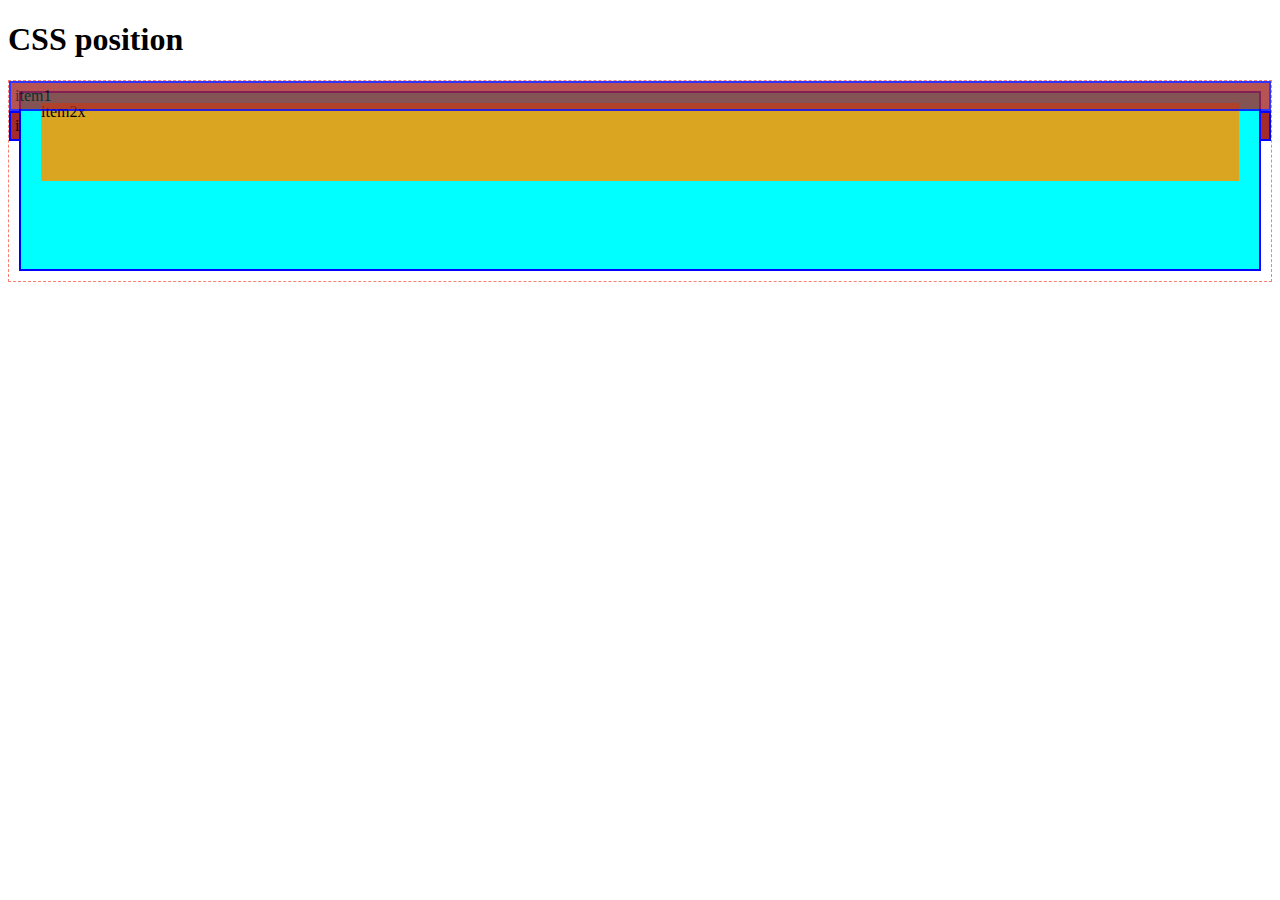
<file: index.html>
<!DOCTYPE html>
<html lang="en">
<head>
    <meta charset="UTF-8">
    <meta name="viewport" content="width=device-width, initial-scale=1.0">
    <title>CSS Position</title>
    <link rel="stylesheet" href="./styles.css">
</head>
<body>
    <h1>CSS position</h1>
    <div class="container">
        <div class="item item1">item1</div>
        <div class="item item2">
            <div class="item2x">
                item2x
            </div>
        </div>
        <div class="item">item3</div>
    </div>
</body>
</html>
</file>
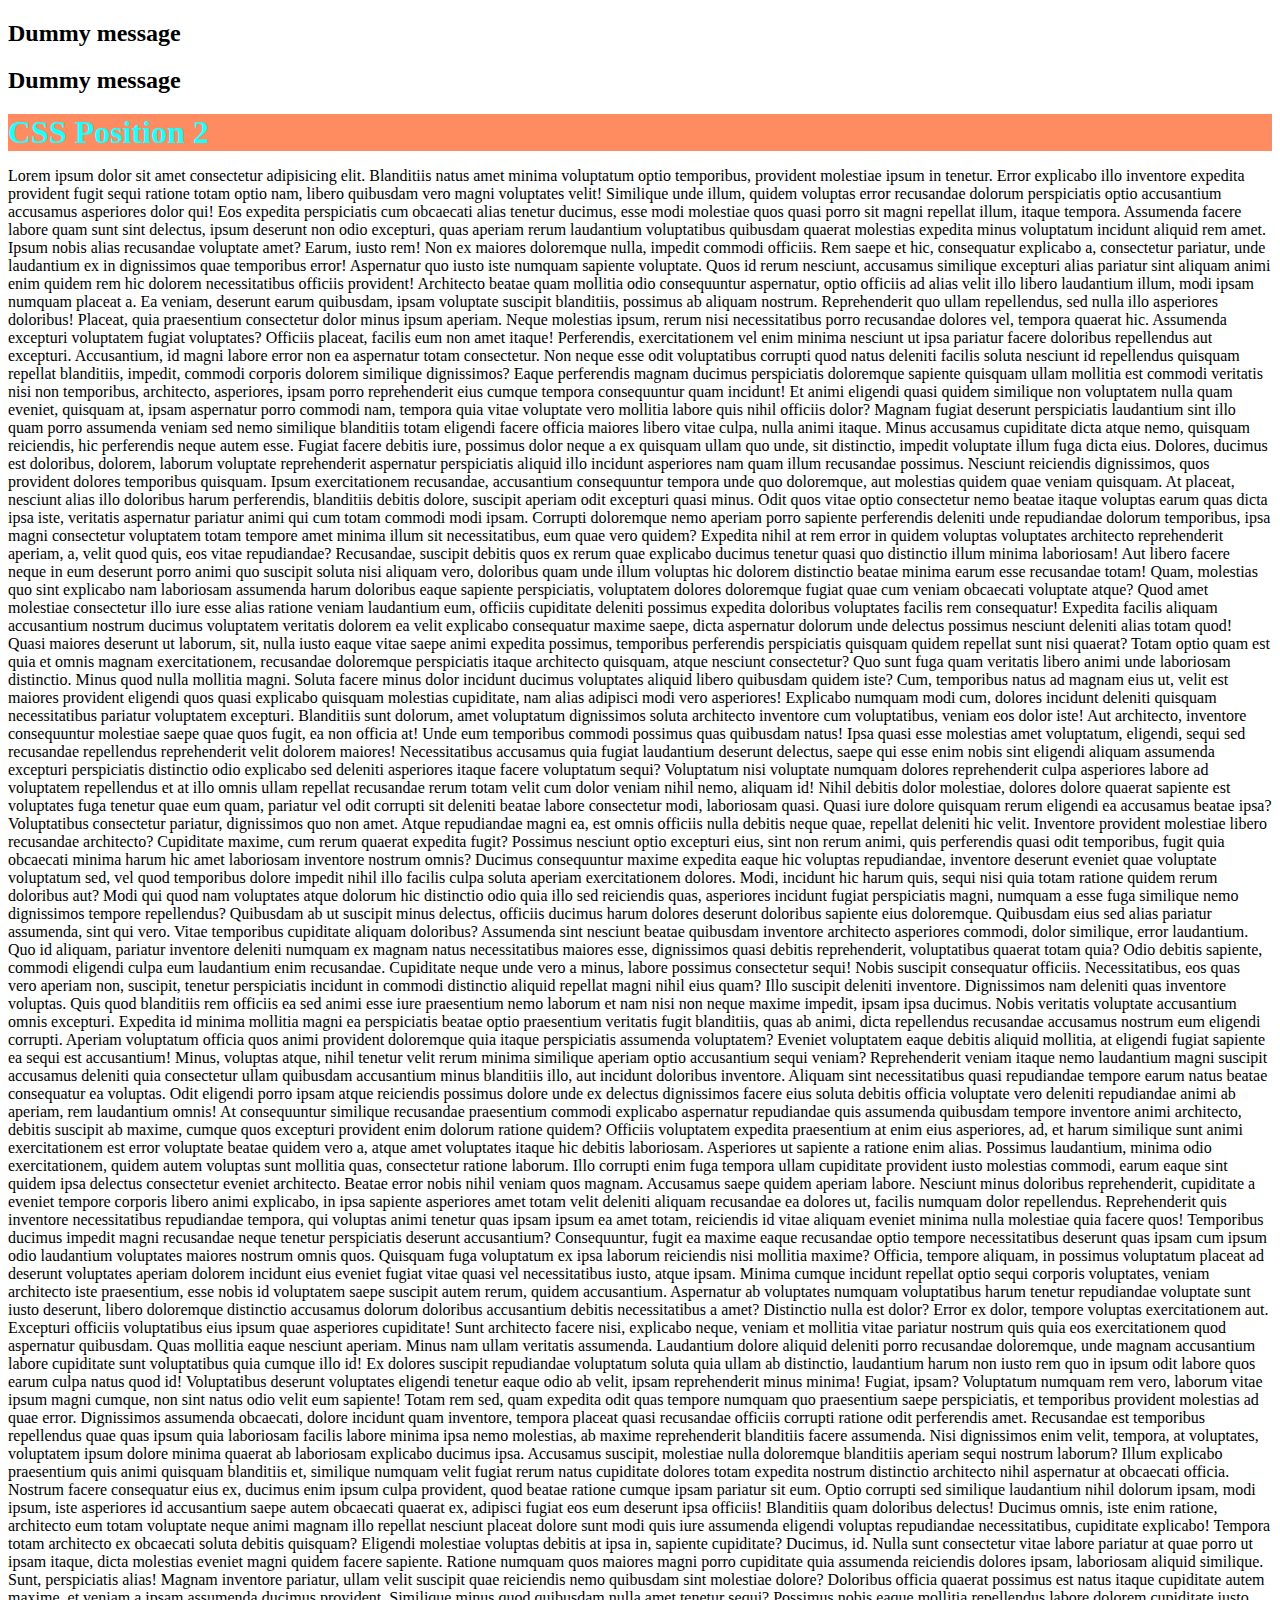
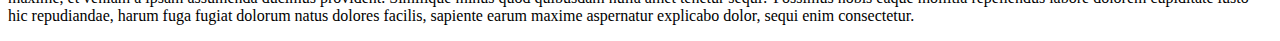
<file: page2.html>
<!DOCTYPE html>
<html lang="en">
<head>
    <meta charset="UTF-8">
    <meta name="viewport" content="width=device-width, initial-scale=1.0">
    <title>Position2</title>
    <style>
        h1{
            position: sticky;
            color: aqua;
            top: 00px;
            /* bottom: 10px; */
            /* left: 20px; */
            /* right: 20px; */
            margin: 0;
            opacity: 0.9;
            /* display: none; */
            background-color: coral;
        }
        /* h1{
            position: fixed;
            color: aqua;
            top: 10px;
            bottom: 10px;
            left: 20px;
            right: 20px;
            margin: 0;
            opacity: 0.9;
            display: none;
            background-color: coral;
        } */
    </style>
</head>
<body>
    <h2>Dummy message</h2>
    <h2>Dummy message</h2>
    <h1>CSS Position 2</h1>
    <p>
        Lorem ipsum dolor sit amet consectetur adipisicing elit. Blanditiis natus amet minima voluptatum optio temporibus, provident molestiae ipsum in tenetur. Error explicabo illo inventore expedita provident fugit sequi ratione totam optio nam, libero quibusdam vero magni voluptates velit! Similique unde illum, quidem voluptas error recusandae dolorum perspiciatis optio accusantium accusamus asperiores dolor qui! Eos expedita perspiciatis cum obcaecati alias tenetur ducimus, esse modi molestiae quos quasi porro sit magni repellat illum, itaque tempora. Assumenda facere labore quam sunt sint delectus, ipsum deserunt non odio excepturi, quas aperiam rerum laudantium voluptatibus quibusdam quaerat molestias expedita minus voluptatum incidunt aliquid rem amet. Ipsum nobis alias recusandae voluptate amet? Earum, iusto rem! Non ex maiores doloremque nulla, impedit commodi officiis. Rem saepe et hic, consequatur explicabo a, consectetur pariatur, unde laudantium ex in dignissimos quae temporibus error! Aspernatur quo iusto iste numquam sapiente voluptate. Quos id rerum nesciunt, accusamus similique excepturi alias pariatur sint aliquam animi enim quidem rem hic dolorem necessitatibus officiis provident! Architecto beatae quam mollitia odio consequuntur aspernatur, optio officiis ad alias velit illo libero laudantium illum, modi ipsam numquam placeat a. Ea veniam, deserunt earum quibusdam, ipsam voluptate suscipit blanditiis, possimus ab aliquam nostrum. Reprehenderit quo ullam repellendus, sed nulla illo asperiores doloribus! Placeat, quia praesentium consectetur dolor minus ipsum aperiam. Neque molestias ipsum, rerum nisi necessitatibus porro recusandae dolores vel, tempora quaerat hic. Assumenda excepturi voluptatem fugiat voluptates? Officiis placeat, facilis eum non amet itaque! Perferendis, exercitationem vel enim minima nesciunt ut ipsa pariatur facere doloribus repellendus aut excepturi. Accusantium, id magni labore error non ea aspernatur totam consectetur. Non neque esse odit voluptatibus corrupti quod natus deleniti facilis soluta nesciunt id repellendus quisquam repellat blanditiis, impedit, commodi corporis dolorem similique dignissimos? Eaque perferendis magnam ducimus perspiciatis doloremque sapiente quisquam ullam mollitia est commodi veritatis nisi non temporibus, architecto, asperiores, ipsam porro reprehenderit eius cumque tempora consequuntur quam incidunt! Et animi eligendi quasi quidem similique non voluptatem nulla quam eveniet, quisquam at, ipsam aspernatur porro commodi nam, tempora quia vitae voluptate vero mollitia labore quis nihil officiis dolor? Magnam fugiat deserunt perspiciatis laudantium sint illo quam porro assumenda veniam sed nemo similique blanditiis totam eligendi facere officia maiores libero vitae culpa, nulla animi itaque. Minus accusamus cupiditate dicta atque nemo, quisquam reiciendis, hic perferendis neque autem esse. Fugiat facere debitis iure, possimus dolor neque a ex quisquam ullam quo unde, sit distinctio, impedit voluptate illum fuga dicta eius. Dolores, ducimus est doloribus, dolorem, laborum voluptate reprehenderit aspernatur perspiciatis aliquid illo incidunt asperiores nam quam illum recusandae possimus. Nesciunt reiciendis dignissimos, quos provident dolores temporibus quisquam. Ipsum exercitationem recusandae, accusantium consequuntur tempora unde quo doloremque, aut molestias quidem quae veniam quisquam. At placeat, nesciunt alias illo doloribus harum perferendis, blanditiis debitis dolore, suscipit aperiam odit excepturi quasi minus. Odit quos vitae optio consectetur nemo beatae itaque voluptas earum quas dicta ipsa iste, veritatis aspernatur pariatur animi qui cum totam commodi modi ipsam. Corrupti doloremque nemo aperiam porro sapiente perferendis deleniti unde repudiandae dolorum temporibus, ipsa magni consectetur voluptatem totam tempore amet minima illum sit necessitatibus, eum quae vero quidem? Expedita nihil at rem error in quidem voluptas voluptates architecto reprehenderit aperiam, a, velit quod quis, eos vitae repudiandae? Recusandae, suscipit debitis quos ex rerum quae explicabo ducimus tenetur quasi quo distinctio illum minima laboriosam! Aut libero facere neque in eum deserunt porro animi quo suscipit soluta nisi aliquam vero, doloribus quam unde illum voluptas hic dolorem distinctio beatae minima earum esse recusandae totam! Quam, molestias quo sint explicabo nam laboriosam assumenda harum doloribus eaque sapiente perspiciatis, voluptatem dolores doloremque fugiat quae cum veniam obcaecati voluptate atque? Quod amet molestiae consectetur illo iure esse alias ratione veniam laudantium eum, officiis cupiditate deleniti possimus expedita doloribus voluptates facilis rem consequatur! Expedita facilis aliquam accusantium nostrum ducimus voluptatem veritatis dolorem ea velit explicabo consequatur maxime saepe, dicta aspernatur dolorum unde delectus possimus nesciunt deleniti alias totam quod! Quasi maiores deserunt ut laborum, sit, nulla iusto eaque vitae saepe animi expedita possimus, temporibus perferendis perspiciatis quisquam quidem repellat sunt nisi quaerat? Totam optio quam est quia et omnis magnam exercitationem, recusandae doloremque perspiciatis itaque architecto quisquam, atque nesciunt consectetur? Quo sunt fuga quam veritatis libero animi unde laboriosam distinctio. Minus quod nulla mollitia magni. Soluta facere minus dolor incidunt ducimus voluptates aliquid libero quibusdam quidem iste? Cum, temporibus natus ad magnam eius ut, velit est maiores provident eligendi quos quasi explicabo quisquam molestias cupiditate, nam alias adipisci modi vero asperiores! Explicabo numquam modi cum, dolores incidunt deleniti quisquam necessitatibus pariatur voluptatem excepturi. Blanditiis sunt dolorum, amet voluptatum dignissimos soluta architecto inventore cum voluptatibus, veniam eos dolor iste! Aut architecto, inventore consequuntur molestiae saepe quae quos fugit, ea non officia at! Unde eum temporibus commodi possimus quas quibusdam natus! Ipsa quasi esse molestias amet voluptatum, eligendi, sequi sed recusandae repellendus reprehenderit velit dolorem maiores! Necessitatibus accusamus quia fugiat laudantium deserunt delectus, saepe qui esse enim nobis sint eligendi aliquam assumenda excepturi perspiciatis distinctio odio explicabo sed deleniti asperiores itaque facere voluptatum sequi? Voluptatum nisi voluptate numquam dolores reprehenderit culpa asperiores labore ad voluptatem repellendus et at illo omnis ullam repellat recusandae rerum totam velit cum dolor veniam nihil nemo, aliquam id! Nihil debitis dolor molestiae, dolores dolore quaerat sapiente est voluptates fuga tenetur quae eum quam, pariatur vel odit corrupti sit deleniti beatae labore consectetur modi, laboriosam quasi. Quasi iure dolore quisquam rerum eligendi ea accusamus beatae ipsa? Voluptatibus consectetur pariatur, dignissimos quo non amet. Atque repudiandae magni ea, est omnis officiis nulla debitis neque quae, repellat deleniti hic velit. Inventore provident molestiae libero recusandae architecto? Cupiditate maxime, cum rerum quaerat expedita fugit? Possimus nesciunt optio excepturi eius, sint non rerum animi, quis perferendis quasi odit temporibus, fugit quia obcaecati minima harum hic amet laboriosam inventore nostrum omnis? Ducimus consequuntur maxime expedita eaque hic voluptas repudiandae, inventore deserunt eveniet quae voluptate voluptatum sed, vel quod temporibus dolore impedit nihil illo facilis culpa soluta aperiam exercitationem dolores. Modi, incidunt hic harum quis, sequi nisi quia totam ratione quidem rerum doloribus aut? Modi qui quod nam voluptates atque dolorum hic distinctio odio quia illo sed reiciendis quas, asperiores incidunt fugiat perspiciatis magni, numquam a esse fuga similique nemo dignissimos tempore repellendus? Quibusdam ab ut suscipit minus delectus, officiis ducimus harum dolores deserunt doloribus sapiente eius doloremque. Quibusdam eius sed alias pariatur assumenda, sint qui vero. Vitae temporibus cupiditate aliquam doloribus? Assumenda sint nesciunt beatae quibusdam inventore architecto asperiores commodi, dolor similique, error laudantium. Quo id aliquam, pariatur inventore deleniti numquam ex magnam natus necessitatibus maiores esse, dignissimos quasi debitis reprehenderit, voluptatibus quaerat totam quia? Odio debitis sapiente, commodi eligendi culpa eum laudantium enim recusandae. Cupiditate neque unde vero a minus, labore possimus consectetur sequi! Nobis suscipit consequatur officiis. Necessitatibus, eos quas vero aperiam non, suscipit, tenetur perspiciatis incidunt in commodi distinctio aliquid repellat magni nihil eius quam? Illo suscipit deleniti inventore. Dignissimos nam deleniti quas inventore voluptas. Quis quod blanditiis rem officiis ea sed animi esse iure praesentium nemo laborum et nam nisi non neque maxime impedit, ipsam ipsa ducimus. Nobis veritatis voluptate accusantium omnis excepturi. Expedita id minima mollitia magni ea perspiciatis beatae optio praesentium veritatis fugit blanditiis, quas ab animi, dicta repellendus recusandae accusamus nostrum eum eligendi corrupti. Aperiam voluptatum officia quos animi provident doloremque quia itaque perspiciatis assumenda voluptatem? Eveniet voluptatem eaque debitis aliquid mollitia, at eligendi fugiat sapiente ea sequi est accusantium! Minus, voluptas atque, nihil tenetur velit rerum minima similique aperiam optio accusantium sequi veniam? Reprehenderit veniam itaque nemo laudantium magni suscipit accusamus deleniti quia consectetur ullam quibusdam accusantium minus blanditiis illo, aut incidunt doloribus inventore. Aliquam sint necessitatibus quasi repudiandae tempore earum natus beatae consequatur ea voluptas. Odit eligendi porro ipsam atque reiciendis possimus dolore unde ex delectus dignissimos facere eius soluta debitis officia voluptate vero deleniti repudiandae animi ab aperiam, rem laudantium omnis! At consequuntur similique recusandae praesentium commodi explicabo aspernatur repudiandae quis assumenda quibusdam tempore inventore animi architecto, debitis suscipit ab maxime, cumque quos excepturi provident enim dolorum ratione quidem? Officiis voluptatem expedita praesentium at enim eius asperiores, ad, et harum similique sunt animi exercitationem est error voluptate beatae quidem vero a, atque amet voluptates itaque hic debitis laboriosam. Asperiores ut sapiente a ratione enim alias. Possimus laudantium, minima odio exercitationem, quidem autem voluptas sunt mollitia quas, consectetur ratione laborum. Illo corrupti enim fuga tempora ullam cupiditate provident iusto molestias commodi, earum eaque sint quidem ipsa delectus consectetur eveniet architecto. Beatae error nobis nihil veniam quos magnam. Accusamus saepe quidem aperiam labore. Nesciunt minus doloribus reprehenderit, cupiditate a eveniet tempore corporis libero animi explicabo, in ipsa sapiente asperiores amet totam velit deleniti aliquam recusandae ea dolores ut, facilis numquam dolor repellendus. Reprehenderit quis inventore necessitatibus repudiandae tempora, qui voluptas animi tenetur quas ipsam ipsum ea amet totam, reiciendis id vitae aliquam eveniet minima nulla molestiae quia facere quos! Temporibus ducimus impedit magni recusandae neque tenetur perspiciatis deserunt accusantium? Consequuntur, fugit ea maxime eaque recusandae optio tempore necessitatibus deserunt quas ipsam cum ipsum odio laudantium voluptates maiores nostrum omnis quos. Quisquam fuga voluptatum ex ipsa laborum reiciendis nisi mollitia maxime? Officia, tempore aliquam, in possimus voluptatum placeat ad deserunt voluptates aperiam dolorem incidunt eius eveniet fugiat vitae quasi vel necessitatibus iusto, atque ipsam. Minima cumque incidunt repellat optio sequi corporis voluptates, veniam architecto iste praesentium, esse nobis id voluptatem saepe suscipit autem rerum, quidem accusantium. Aspernatur ab voluptates numquam voluptatibus harum tenetur repudiandae voluptate sunt iusto deserunt, libero doloremque distinctio accusamus dolorum doloribus accusantium debitis necessitatibus a amet? Distinctio nulla est dolor? Error ex dolor, tempore voluptas exercitationem aut. Excepturi officiis voluptatibus eius ipsum quae asperiores cupiditate! Sunt architecto facere nisi, explicabo neque, veniam et mollitia vitae pariatur nostrum quis quia eos exercitationem quod aspernatur quibusdam. Quas mollitia eaque nesciunt aperiam. Minus nam ullam veritatis assumenda. Laudantium dolore aliquid deleniti porro recusandae doloremque, unde magnam accusantium labore cupiditate sunt voluptatibus quia cumque illo id! Ex dolores suscipit repudiandae voluptatum soluta quia ullam ab distinctio, laudantium harum non iusto rem quo in ipsum odit labore quos earum culpa natus quod id! Voluptatibus deserunt voluptates eligendi tenetur eaque odio ab velit, ipsam reprehenderit minus minima! Fugiat, ipsam? Voluptatum numquam rem vero, laborum vitae ipsum magni cumque, non sint natus odio velit eum sapiente! Totam rem sed, quam expedita odit quas tempore numquam quo praesentium saepe perspiciatis, et temporibus provident molestias ad quae error. Dignissimos assumenda obcaecati, dolore incidunt quam inventore, tempora placeat quasi recusandae officiis corrupti ratione odit perferendis amet. Recusandae est temporibus repellendus quae quas ipsum quia laboriosam facilis labore minima ipsa nemo molestias, ab maxime reprehenderit blanditiis facere assumenda. Nisi dignissimos enim velit, tempora, at voluptates, voluptatem ipsum dolore minima quaerat ab laboriosam explicabo ducimus ipsa. Accusamus suscipit, molestiae nulla doloremque blanditiis aperiam sequi nostrum laborum? Illum explicabo praesentium quis animi quisquam blanditiis et, similique numquam velit fugiat rerum natus cupiditate dolores totam expedita nostrum distinctio architecto nihil aspernatur at obcaecati officia. Nostrum facere consequatur eius ex, ducimus enim ipsum culpa provident, quod beatae ratione cumque ipsam pariatur sit eum. Optio corrupti sed similique laudantium nihil dolorum ipsam, modi ipsum, iste asperiores id accusantium saepe autem obcaecati quaerat ex, adipisci fugiat eos eum deserunt ipsa officiis! Blanditiis quam doloribus delectus! Ducimus omnis, iste enim ratione, architecto eum totam voluptate neque animi magnam illo repellat nesciunt placeat dolore sunt modi quis iure assumenda eligendi voluptas repudiandae necessitatibus, cupiditate explicabo! Tempora totam architecto ex obcaecati soluta debitis quisquam? Eligendi molestiae voluptas debitis at ipsa in, sapiente cupiditate? Ducimus, id. Nulla sunt consectetur vitae labore pariatur at quae porro ut ipsam itaque, dicta molestias eveniet magni quidem facere sapiente. Ratione numquam quos maiores magni porro cupiditate quia assumenda reiciendis dolores ipsam, laboriosam aliquid similique. Sunt, perspiciatis alias! Magnam inventore pariatur, ullam velit suscipit quae reiciendis nemo quibusdam sint molestiae dolore? Doloribus officia quaerat possimus est natus itaque cupiditate autem maxime, et veniam a ipsam assumenda ducimus provident. Similique minus quod quibusdam nulla amet tenetur sequi? Possimus nobis eaque mollitia repellendus labore dolorem cupiditate iusto hic repudiandae, harum fuga fugiat dolorum natus dolores facilis, sapiente earum maxime aspernatur explicabo dolor, sequi enim consectetur.
    </p>
</body>
</html>
</file>
<file: styles.css>
.container {
    border: 1px dashed salmon;
    min-height: 200px;
    position: relative;

}

.item {
    background-color: brown;
    border: 2px solid blue;
    padding: 4px;
}

.item2 {
    /* position: relative; */
    background-color: aqua;
    position: absolute;
    top: 10px;
    left: 10px;
    /*parent relative child absolute-freely moved*/
    /*absolute can  use %*/
    /*inset div-outmost:relative div-inside:absolute = better way to do the position*/
    right: 10px;
    bottom: 10px;
    z-index: 1;
    /* opacity: 0.5; */
}

.item2x {
    background-color: goldenrod;
    /* position: relative; */
    /* top: 10px; */
    position: absolute;
    right: 20px;
    top: 10px;
    left: 20px;
    bottom: 50%;
    z-index: 5;
    /* opacity: 1; */
}

.item1 {
    position: relative;
    z-index: 99;
    opacity: 0.8;
}
</file>
